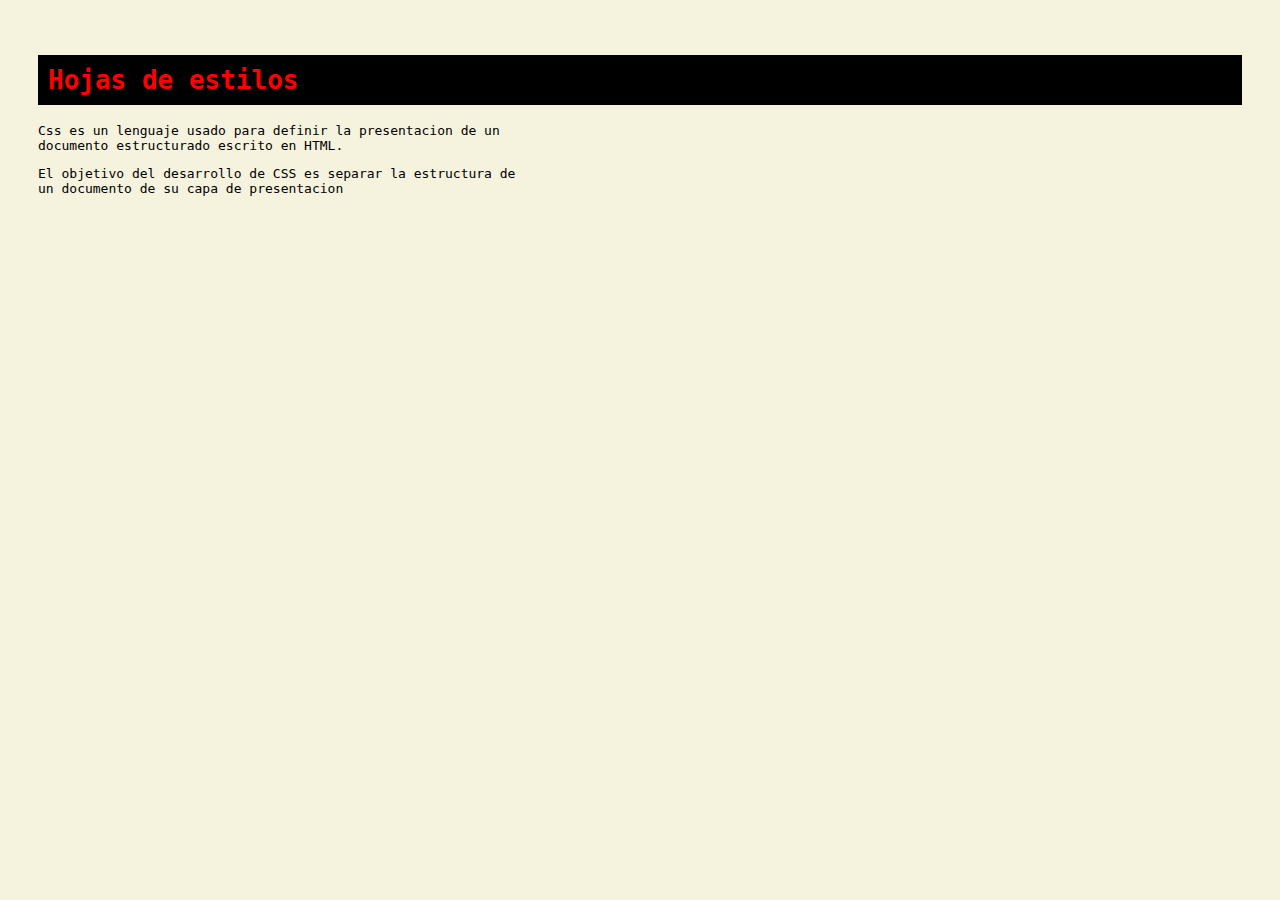
<file: 02_importar_estilos/index.html>
<!DOCTYPE html>
<html lang="en">
<head>
	<meta charset="UTF-8">
	<title>02-importar CSS</title>
	<link rel="stylesheet" href="estilos.css">
</head>
<body>
	<h1>Hojas de estilos</h1>
	<p>Css es un lenguaje usado para definir la presentacion de un documento estructurado escrito en HTML.</p>
	<p>El objetivo del desarrollo de CSS es separar la estructura de un documento de su capa de presentacion  </p>
</body>
</html>
</file>
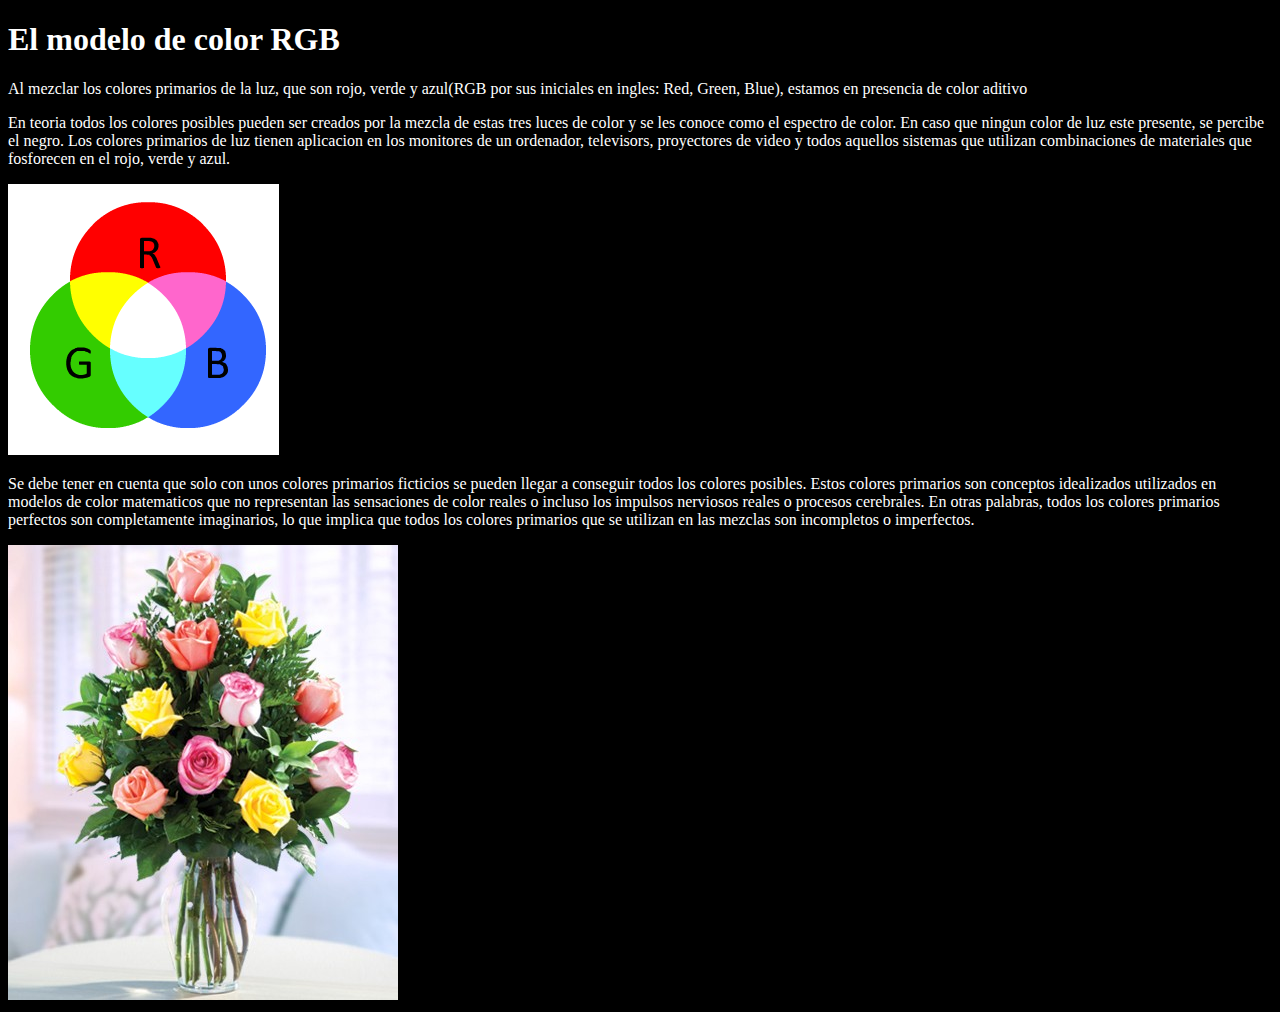
<file: 05_reponsivos/index.html>
<!DOCTYPE html>
<html lang="en">
<head>
	<meta charset="UTF-8">
	<title></title>
	<link rel="stylesheet" href="estilos_movil.css" media="handheld, only screeb abd(max-width:480px"/>
	<link rel="stylesheet" href="estilos_escritorio.css" media="screen and (min-width:481px)" />
	<meta name="viewport" content="width=device-width, initial-scale=1">
</head>
<body>
	<h1>El modelo de color RGB</h1>
	<p>Al mezclar los colores primarios de la luz, que son rojo,
	verde y azul(RGB por sus iniciales en ingles: Red, Green, Blue), estamos en presencia de color aditivo</p>

	<p>En teoria todos los colores posibles pueden ser creados por la mezcla
	de estas tres luces de color y se les conoce como el espectro de color. En caso que ningun
	color de luz este presente, se percibe el negro. Los colores primarios de luz
	tienen aplicacion en los monitores de un ordenador, televisors, proyectores de video
	y todos aquellos sistemas que utilizan combinaciones de materiales que fosforecen en el rojo,
	verde y azul.</p>

	<img src="img/Rgb.png" alt="">	
	<p>Se debe tener en cuenta que solo con unos colores primarios ficticios se pueden llegar
	a conseguir todos los colores posibles. Estos colores primarios son conceptos idealizados utilizados
	en modelos de color matematicos que no representan las sensaciones de color reales
	o incluso los impulsos nerviosos reales o procesos cerebrales. En otras palabras, todos
	los colores primarios perfectos son completamente imaginarios, lo que implica que todos los colores primarios que se utilizan en las mezclas son incompletos o imperfectos.</p>

	<img src="img/flores.jpg" alt="">
	
</body>
</html>
</file>
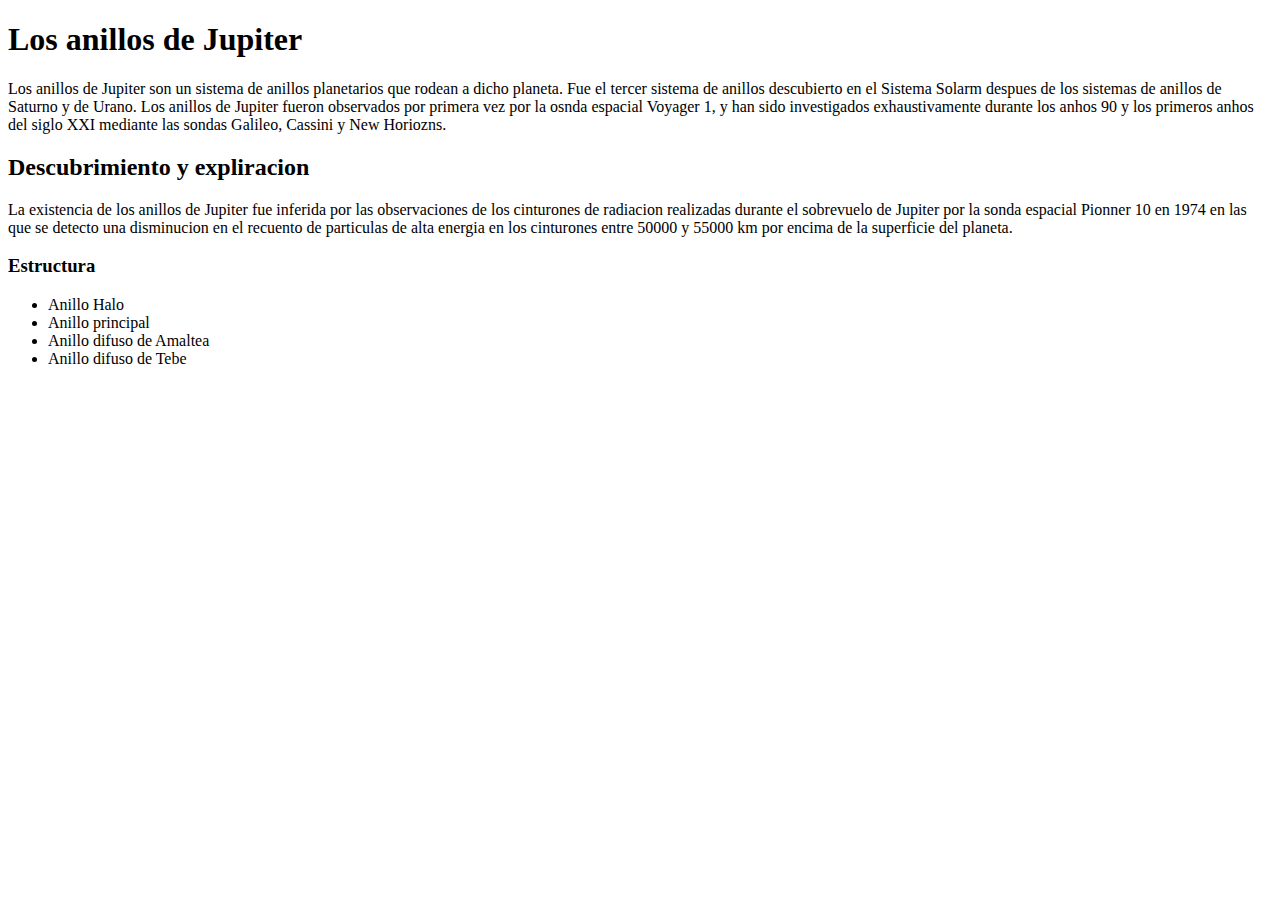
<file: 06_stardard/index.html>
<!DOCTYPE html>
<html lang="en">
<head>
	<meta charset="UTF-8">
	<title>06-Estandarizacion</title>
	<meta name="viewport" content="width=">
</head>
<body>
	<h1>Los anillos de Jupiter</h1>
	<p>Los anillos de Jupiter son un sistema de anillos planetarios que rodean a dicho planeta. Fue el tercer sistema de anillos descubierto en el Sistema Solarm despues de los sistemas de anillos de Saturno y de Urano. Los anillos de Jupiter fueron observados por primera vez por la osnda espacial Voyager 1, y han sido investigados exhaustivamente durante los anhos 90 y los primeros anhos del siglo XXI mediante las sondas Galileo, Cassini y New Horiozns.</p>
		<h2>Descubrimiento y expliracion</h2>
	<p>La existencia de los anillos de Jupiter fue inferida por las observaciones de los cinturones de radiacion realizadas durante el sobrevuelo de Jupiter por la sonda espacial Pionner 10 en 1974 en las que se detecto una disminucion en el recuento de particulas de alta energia en los cinturones entre 50000 y 55000 km por encima de la superficie del planeta. </p>
		<h3>Estructura</h3>
		<ul>
			<li>Anillo Halo</li>
			<li>Anillo principal</li>
			<li>Anillo difuso de Amaltea</li>
			<li>Anillo difuso de Tebe</li>
		</ul>
</body>
</html>
</file>
<file: 02_importar_estilos/estilos.css>
@import url('segundaHoja.css');

body {
	font-family: monospace;
	padding: 30px;
}

h1{
	color: #ff0000;
}

p{
	width: 500px;
}
</file>
<file: 05_reponsivos/estilos_movil.css>
body {
	font-size: 20px;
	font-family: sans-serif;
	padding: 0 10px;
	background: green;
	color: #fff;
}

h1{
	font-size: 25px;

}

img{
	width: 80px;
	margin: auto;
	display: block;
}
</file>
<file: 05_reponsivos/estilos_escritorio.css>
body {
	background: #000000;

}
h1 {
	color: #ffffff;
}

p{
	color: #ffffff;
}
</file>
